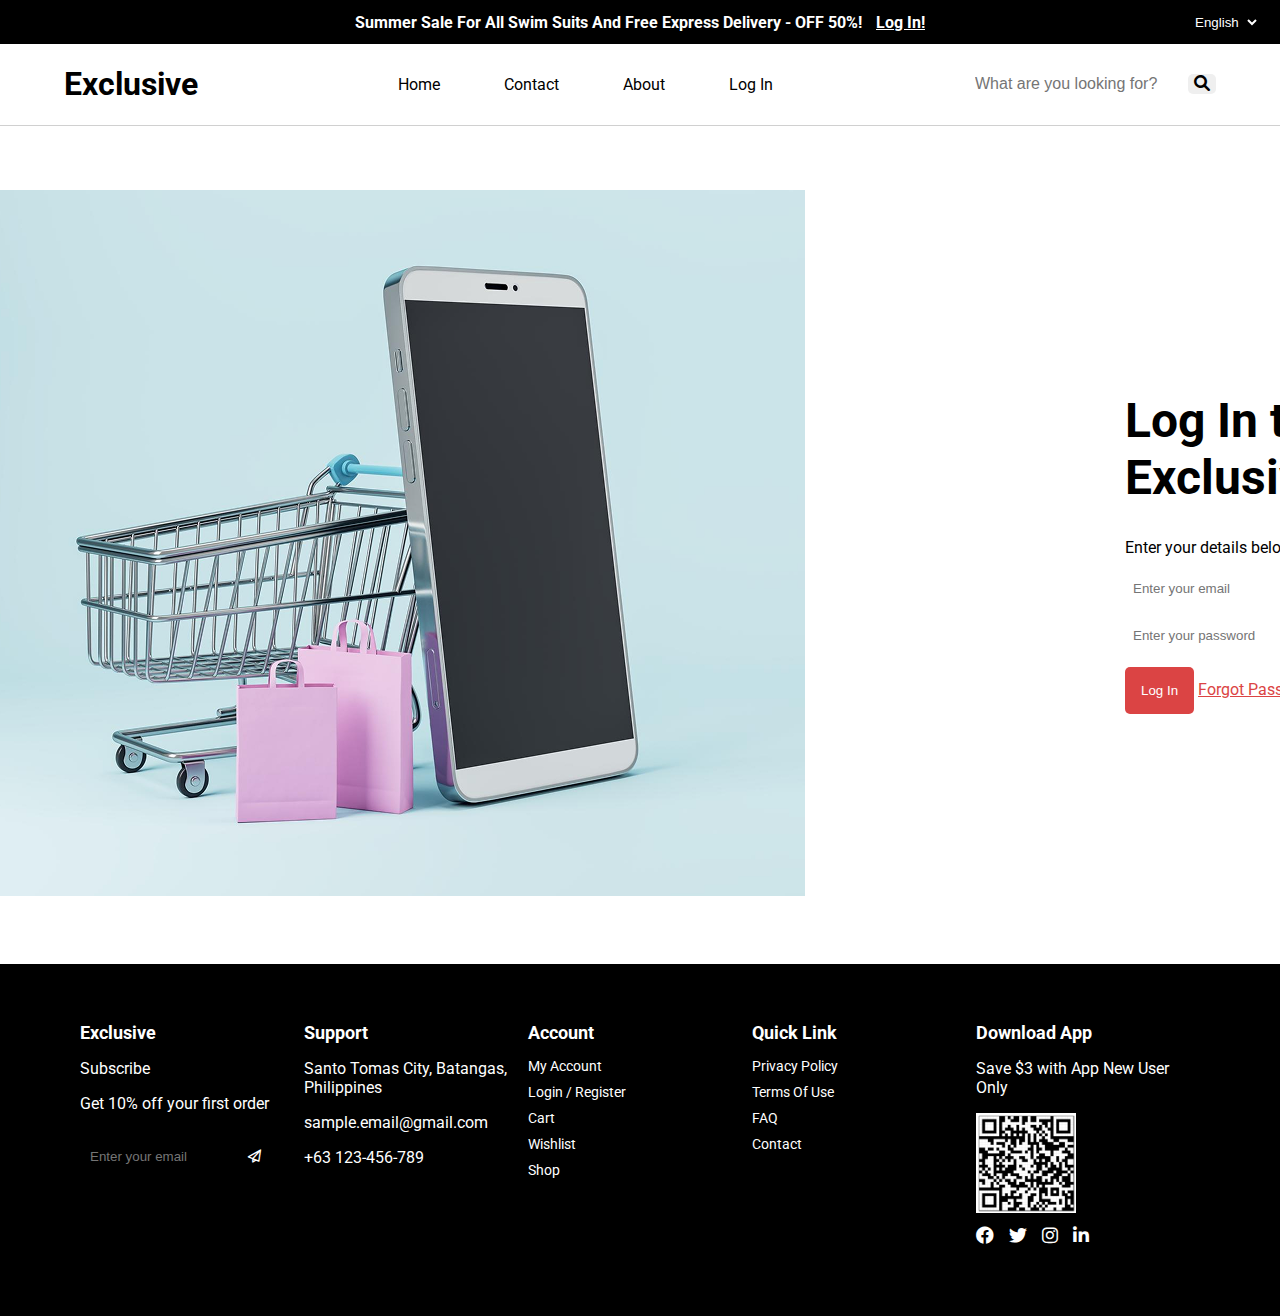
<file: index.html>
<!DOCTYPE html>
<html lang="en">
  <head>
    <meta charset="UTF-8" />
    <meta name="viewport" content="width=device-width, initial-scale=1.0" />
    <meta name="description" content="Log in to your account" />
    <meta name=="keywords" content="Log in, index, account, sign in, sign up"/>
    <title>Log In</title>
    <link rel="preconnect" href="https://fonts.googleapis.com" />
    <link rel="preconnect" href="https://fonts.gstatic.com" crossorigin />
    <link
      href="https://fonts.googleapis.com/css2?family=Poppins:ital,wght@0,100;0,200;0,300;0,400;0,500;0,600;0,700;0,800;0,900;1,100;1,200;1,300;1,400;1,500;1,600;1,700;1,800;1,900&family=Roboto:ital,wght@0,100..900;1,100..900&display=swap"
      rel="stylesheet"
    />
    <link
      rel="stylesheet"
      href="https://cdnjs.cloudflare.com/ajax/libs/font-awesome/6.0.0-beta3/css/all.min.css"
    />
    <link rel="stylesheet" href="styles/index.css" />
  </head>
  <body>
    <!--TOP HEADER-->
    <div class="top-header">
      <p>
        Summer Sale For All Swim Suits And Free Express Delivery - OFF 50%!
        <a href="index.html">Log In!</a>
      </p>
      <select title="Select Language" id="language-select">
        <option value="en">English</option>
        <option value="es">Spanish</option>
        <option value="fr">French</option>
        <option value="de">German</option>
      </select>
    </div>
    <!--NAVIGATION HEADER-->
    <div class="nav-header">
      <div class="logo">
        <h1>Exclusive</h1>
      </div>
      <div class="navigations">
        <a href="/public/home.html">Home</a>
        <a href="/public/contact.html">Contact</a>
        <a href="/public/about.html">About</a>
        <a href="index.html">Log In</a>
      </div>
      <div class="search">
        <input type="text" placeholder="What are you looking for?" />
        <button title="Search" type="button" id="searchBtn">
          <i class="fa-solid fa-magnifying-glass"></i>
        </button>
      </div>
    </div>
    <!--MAIN CONTENT-->
    <div class="main-content">
      <div class="image-container">
        <img src="assets/index_assets/index-phone.png" alt="Phone" />
      </div>
      <div class="form-logIn">
        <form id="log-InForm">
          <h1>Log In to Exclusive</h1>
          <p>Enter your details below</p>
          <div class="input-container">
            <input
              type="email"
              id="email"
              name="email"
              placeholder="Enter your email"
              required
            />
            <br />
            <input
              type="password"
              id="password"
              name="password"
              placeholder="Enter your password"
              required
            />
            <div class="CTA-buttons">
              <button title="Log In" type="submit" id="log-InBtn">
                Log In
              </button>
              <a href="forgot-password.html">Forgot Password?</a>
            </div>
          </div>
        </form>
      </div>
      <div class="form-create-account"></div>
    </div>
    <!--FOOTER-->
    <footer class="footer">
      <div class="footer-column">
        <h3>Exclusive</h3>
        <p>Subscribe</p>
        <p>Get 10% off your first order</p>
        <input
          type="email"
          class="subscribe-input"
          placeholder="Enter your email"
        />
        <button type="submit" class="subscribe-button" title="Send Button">
          <i class="fa-regular fa-paper-plane"></i>
        </button>
      </div>
      <div class="footer-column">
        <h3>Support</h3>
        <p>Santo Tomas City, Batangas, Philippines</p>
        <p>sample.email@gmail.com</p>
        <p>+63 123-456-789</p>
      </div>
      <div class="footer-column">
        <h3>Account</h3>
        <a href="#">My Account</a>
        <a href="#">Login / Register</a>
        <a href="#">Cart</a>
        <a href="#">Wishlist</a>
        <a href="#">Shop</a>
      </div>
      <div class="footer-column">
        <h3>Quick Link</h3>
        <a href="#">Privacy Policy</a>
        <a href="#">Terms Of Use</a>
        <a href="#">FAQ</a>
        <a href="#">Contact</a>
      </div>
      <div class="footer-column">
        <h3>Download App</h3>
        <p>Save $3 with App New User Only</p>
        <div>
          <img
            src="assets/qr-code/qr-code.png"
            alt="QR code"
            width="100px"
            height="100px"
          />
        </div>
        <div class="social-icons">
          <a href="#" title="Facebook"><i class="fa-brands fa-facebook"></i></a>
          <a href="#" title="Twitter"><i class="fa-brands fa-twitter"></i></a>
          <a href="#" title="Instagram"
            ><i class="fa-brands fa-instagram"></i
          ></a>
          <a href="#" title="LinkedIn"
            ><i class="fa-brands fa-linkedin-in"></i
          ></a>
        </div>
      </div>
    </footer>
  </body>
</html>
</file>
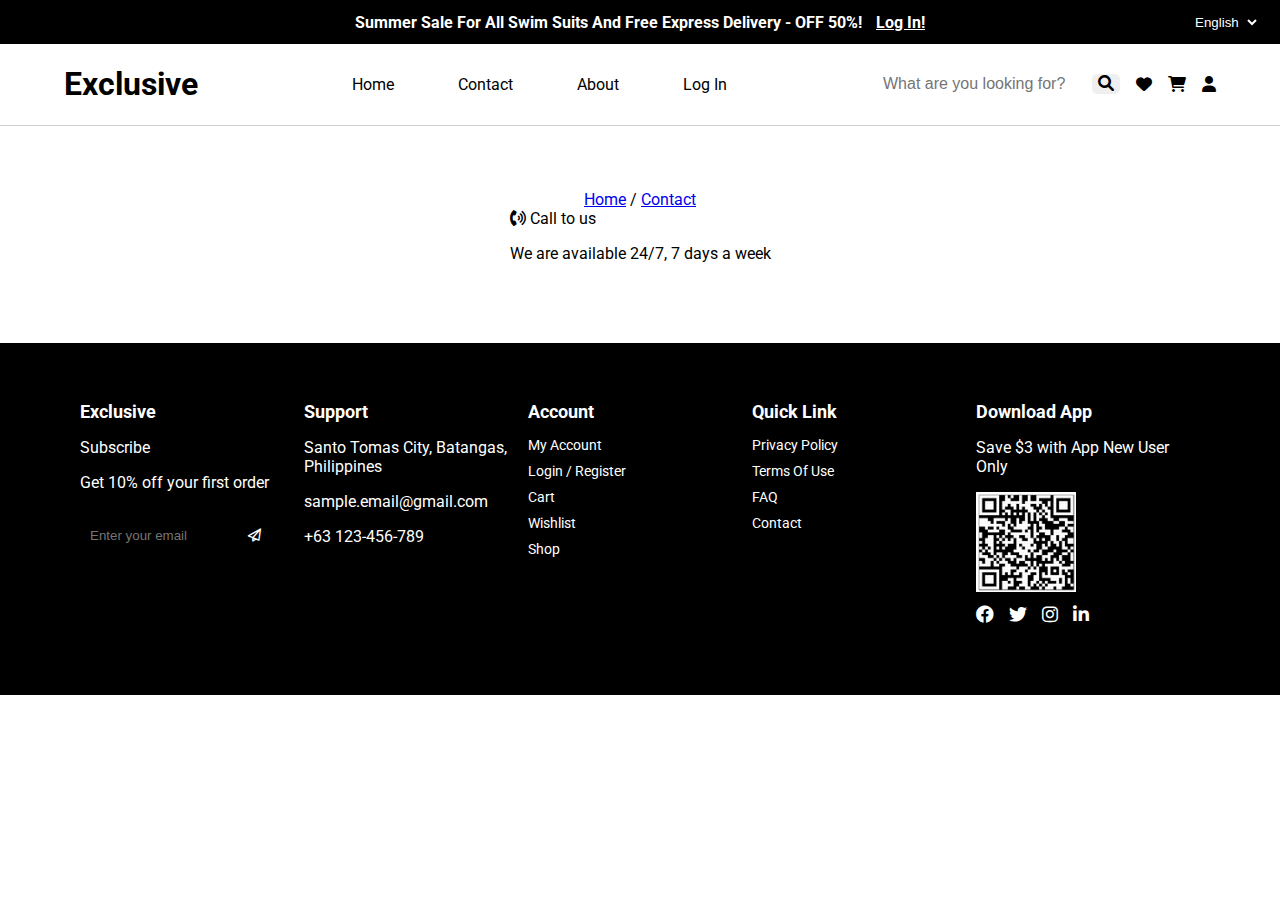
<file: public/contact.html>
<!DOCTYPE html>
<html lang="en">
  <head>
    <meta charset="UTF-8" />
    <meta name="viewport" content="width=device-width, initial-scale=1.0" />
    <meta name="description" content="Log in to your account" />
    <meta name=="keywords" content="Log in, index, account, sign in, sign up"/>
    <title>Contact</title>
    <link rel="preconnect" href="https://fonts.googleapis.com" />
    <link rel="preconnect" href="https://fonts.gstatic.com" crossorigin />
    <link
      href="https://fonts.googleapis.com/css2?family=Poppins:ital,wght@0,100;0,200;0,300;0,400;0,500;0,600;0,700;0,800;0,900;1,100;1,200;1,300;1,400;1,500;1,600;1,700;1,800;1,900&family=Roboto:ital,wght@0,100..900;1,100..900&display=swap"
      rel="stylesheet"
    />
    <link
      rel="stylesheet"
      href="https://cdnjs.cloudflare.com/ajax/libs/font-awesome/6.0.0-beta3/css/all.min.css"
    />
    <link rel="stylesheet" href="/styles/contact.css" />
  </head>
  <body>
    <!--TOP HEADER-->
    <div class="top-header">
      <p>
        Summer Sale For All Swim Suits And Free Express Delivery - OFF 50%!
        <a href="index.html">Log In!</a>
      </p>
      <select title="Select Language" id="language-select">
        <option value="en">English</option>
        <option value="es">Spanish</option>
        <option value="fr">French</option>
        <option value="de">German</option>
      </select>
    </div>
    <!--NAVIGATION HEADER-->
    <div class="nav-header">
      <div class="logo">
        <h1>Exclusive</h1>
      </div>
      <div class="navigations">
        <a href="/public/home.html">Home</a>
        <a href="/public/contact.html">Contact</a>
        <a href="/public/about.html">About</a>
        <a href="/index.html">Log In</a>
      </div>
      <div class="search">
        <input type="text" placeholder="What are you looking for?" />
        <button title="Search" type="button" id="searchBtn">
          <i class="fa-solid fa-magnifying-glass"></i>
        </button>
        <div class="menu-buttons">
          <i class="fa-solid fa-heart"></i>
          <i class="fa-solid fa-shopping-cart"></i>
          <i class="fa-solid fa-user"></i>
        </div>
      </div>
    </div>
    <!--MAIN CONTENT CONTACTS-->
    <div class="main-content">
      <div class="to-home-navigation">
        <a href="/public/home.html">Home</a> / <a href="#">Contact</a>
      </div>
      <div class="contact-info">
        <div class="call-to-us">
          <i class="fa-solid fa-phone-volume"></i> Call to us
          <p>We are available 24/7, 7 days a week</p>
          <div class="write-to-us"></div>
        </div>
      </div>
      <div class="contact-form"></div>
    </div>
    <!--FOOTER-->
    <footer class="footer">
      <div class="footer-column">
        <h3>Exclusive</h3>
        <p>Subscribe</p>
        <p>Get 10% off your first order</p>
        <input
          type="email"
          class="subscribe-input"
          placeholder="Enter your email"
        />
        <button type="submit" class="subscribe-button" title="Send Button">
          <i class="fa-regular fa-paper-plane"></i>
        </button>
      </div>
      <div class="footer-column">
        <h3>Support</h3>
        <p>Santo Tomas City, Batangas, Philippines</p>
        <p>sample.email@gmail.com</p>
        <p>+63 123-456-789</p>
      </div>
      <div class="footer-column">
        <h3>Account</h3>
        <a href="#">My Account</a>
        <a href="#">Login / Register</a>
        <a href="#">Cart</a>
        <a href="#">Wishlist</a>
        <a href="#">Shop</a>
      </div>
      <div class="footer-column">
        <h3>Quick Link</h3>
        <a href="#">Privacy Policy</a>
        <a href="#">Terms Of Use</a>
        <a href="#">FAQ</a>
        <a href="#">Contact</a>
      </div>
      <div class="footer-column">
        <h3>Download App</h3>
        <p>Save $3 with App New User Only</p>
        <div>
          <img
            src="/assets/qr-code/qr-code.png"
            alt="QR code"
            width="100px"
            height="100px"
          />
        </div>
        <div class="social-icons">
          <a href="#" title="Facebook"><i class="fa-brands fa-facebook"></i></a>
          <a href="#" title="Twitter"><i class="fa-brands fa-twitter"></i></a>
          <a href="#" title="Instagram"
            ><i class="fa-brands fa-instagram"></i
          ></a>
          <a href="#" title="LinkedIn"
            ><i class="fa-brands fa-linkedin-in"></i
          ></a>
        </div>
      </div>
    </footer>
  </body>
</html>
</file>
<file: styles/index.css>
@import url("https://fonts.googleapis.com/css2?family=Poppins:ital,wght@0,100;0,200;0,300;0,400;0,500;0,600;0,700;0,800;0,900;1,100;1,200;1,300;1,400;1,500;1,600;1,700;1,800;1,900&family=Roboto:ital,wght@0,100..900;1,100..900&display=swap");

/*GLOBAL STYLES*/
html,
body {
  height: 100%;
  width: 100%;
  margin: 0;
  font-family: "Roboto", sans-serif;
}

/*TOP HEADER*/
.top-header {
  height: 1.5rem;
  display: flex;
  align-items: center;
  justify-content: space-between;
  position: relative;
  background-color: #000000;
  padding: 10px 20px;

  p {
    position: absolute;
    left: 50%;
    transform: translateX(-50%);
    white-space: nowrap; /* Prevent text wrapping */
    font-weight: bold;
    color: #ffffff;

    a {
      margin-left: 10px;
      color: #ffffff;
    }
  }

  select {
    margin-left: auto;
    border: none;
    background-color: #000000;
    color: #ffffff;
  }
}

/*HEADER NAVIGATION*/
.nav-header {
  display: flex;
  justify-content: space-between;
  align-items: center;
  padding-left: 4rem;
  padding-right: 4rem;
  border-bottom: 1px solid rgba(0, 0, 0, 0.185);

  /*NAVIGATIONS*/
  .navigations {
    display: flex;
    align-items: center;
    gap: 4rem;

    /*LINKS*/
    a {
      color: #000000;
      text-decoration: none;
      font-size: 1rem;
    }
    a:hover {
      color: #31a2ff;
    }
  }

  .search {
    input,
    button {
      border: none;
      font-size: 1rem;
      border-radius: 5px;
    }
  }
}

/*MAIN CONTENT STYLES*/
.main-content {
  display: flex;
  flex-direction: row;
  padding-top: 4rem;
  padding-bottom: 4rem;
  gap: 20rem;

  .form-logIn {
    /*FORM*/
    display: flex;
    flex-direction: column;
    justify-content: center;
    align-items: center;
    padding-bottom: 1rem;

    form {
      display: flex;
      flex-direction: column;

      h1 {
        font-size: 3rem;
        margin-bottom: 1rem;
      }

      input {
        margin-bottom: 1rem;
        padding: 0.5rem;
        border: none;
        border-radius: 5px;
      }

      input::placeholder {
        color-scheme: rgba(0, 0, 0, 0.233);
      }

      input:focus {
        border: 1px solid #31a2ff;
      }

      button {
        padding: 1rem;
        border: none;
        border-radius: 5px;
        background-color: #db4444;
        color: #ffffff;
        cursor: pointer;
      }

      a {
        color: #db4444;
      }
    }
  }
}

/*FOOTER STYLES*/
.footer {
  background-color: #000; /* Black background */
  color: #fff; /* White text */
  padding: 40px 80px;
  display: flex;
  justify-content: space-between;
  flex-wrap: wrap;
}

.footer-column {
  flex: 1;
  min-width: 200px;
  margin-bottom: 20px;
}

.footer h3 {
  font-size: 18px;
  margin-bottom: 15px;
}

.footer a {
  color: #fff;
  text-decoration: none;
  display: block;
  margin-bottom: 10px;
  font-size: 14px;
}

.footer a:hover {
  text-decoration: underline;
}

/* Email Subscription Input */
.subscribe-input {
  width: 60%;
  padding: 10px;
  border: none;
  border-radius: 5px;
  margin-top: 10px;
  background: black;
  color: white;
}

.subscribe-input:focus {
  border: none !important;
}

/* Button inside the input */
.subscribe-button {
  padding: 10px;
  border: none;
  background: #000000;
  color: white;
  cursor: pointer;
  border: none;
}

.subscribe-button::placeholder {
  color: white !important;
}

/* Social Media Icons */
.social-icons {
  display: flex;
  gap: 15px;
  margin-top: 0.5rem;
}

.social-icons a {
  font-size: 18px;
}
</file>
<file: styles/contact.css>
@import url("https://fonts.googleapis.com/css2?family=Poppins:ital,wght@0,100;0,200;0,300;0,400;0,500;0,600;0,700;0,800;0,900;1,100;1,200;1,300;1,400;1,500;1,600;1,700;1,800;1,900&family=Roboto:ital,wght@0,100..900;1,100..900&display=swap");

/*GLOBAL STYLES*/
html,
body {
  height: 100%;
  width: 100%;
  margin: 0;
  font-family: "Roboto", sans-serif;
}

/*TOP HEADER*/
.top-header {
  height: 1.5rem;
  display: flex;
  align-items: center;
  justify-content: space-between;
  position: relative;
  background-color: #000000;
  padding: 10px 20px;

  p {
    position: absolute;
    left: 50%;
    transform: translateX(-50%);
    white-space: nowrap; /* Prevent text wrapping */
    font-weight: bold;
    color: #ffffff;

    a {
      margin-left: 10px;
      color: #ffffff;
    }
  }

  select {
    margin-left: auto;
    border: none;
    background-color: #000000;
    color: #ffffff;
  }
}

/*HEADER NAVIGATION*/
.nav-header {
  display: flex;
  justify-content: space-between;
  align-items: center;
  padding-left: 4rem;
  padding-right: 4rem;
  border-bottom: 1px solid rgba(0, 0, 0, 0.185);

  /*NAVIGATIONS*/
  .navigations {
    display: flex;
    align-items: center;
    gap: 4rem;

    /*LINKS*/
    a {
      color: #000000;
      text-decoration: none;
      font-size: 1rem;
    }
    a:hover {
      color: #31a2ff;
    }
  }

  .search {
    display: flex;
    margin-right: 0;

    input,
    button {
      border: none;
      font-size: 1rem;
      border-radius: 5px;
    }

    .menu-buttons {
      display: flex;
      gap: 1rem;
      align-items: center;
      margin-left: 1rem;
    }
  }
}

/*CONTACT FORM STYLES MAIN*/
.main-content {
  display: flex;
  flex-direction: column;
  align-items: center;
  justify-content: center;
  padding: 4rem;
}

/*FOOTER STYLES*/
.footer {
  background-color: #000; /* Black background */
  color: #fff; /* White text */
  padding: 40px 80px;
  display: flex;
  justify-content: space-between;
  flex-wrap: wrap;
}

.footer-column {
  flex: 1;
  min-width: 200px;
  margin-bottom: 20px;
}

.footer h3 {
  font-size: 18px;
  margin-bottom: 15px;
}

.footer a {
  color: #fff;
  text-decoration: none;
  display: block;
  margin-bottom: 10px;
  font-size: 14px;
}

.footer a:hover {
  text-decoration: underline;
}

/* Email Subscription Input */
.subscribe-input {
  width: 60%;
  padding: 10px;
  border: none;
  border-radius: 5px;
  margin-top: 10px;
  background: black;
  color: white;
}

.subscribe-input:focus {
  border: none !important;
}

/* Button inside the input */
.subscribe-button {
  padding: 10px;
  border: none;
  background: #000000;
  color: white;
  cursor: pointer;
  border: none;
}

.subscribe-button::placeholder {
  color: white !important;
}

/* Social Media Icons */
.social-icons {
  display: flex;
  gap: 15px;
  margin-top: 0.5rem;
}

.social-icons a {
  font-size: 18px;
}
</file>
